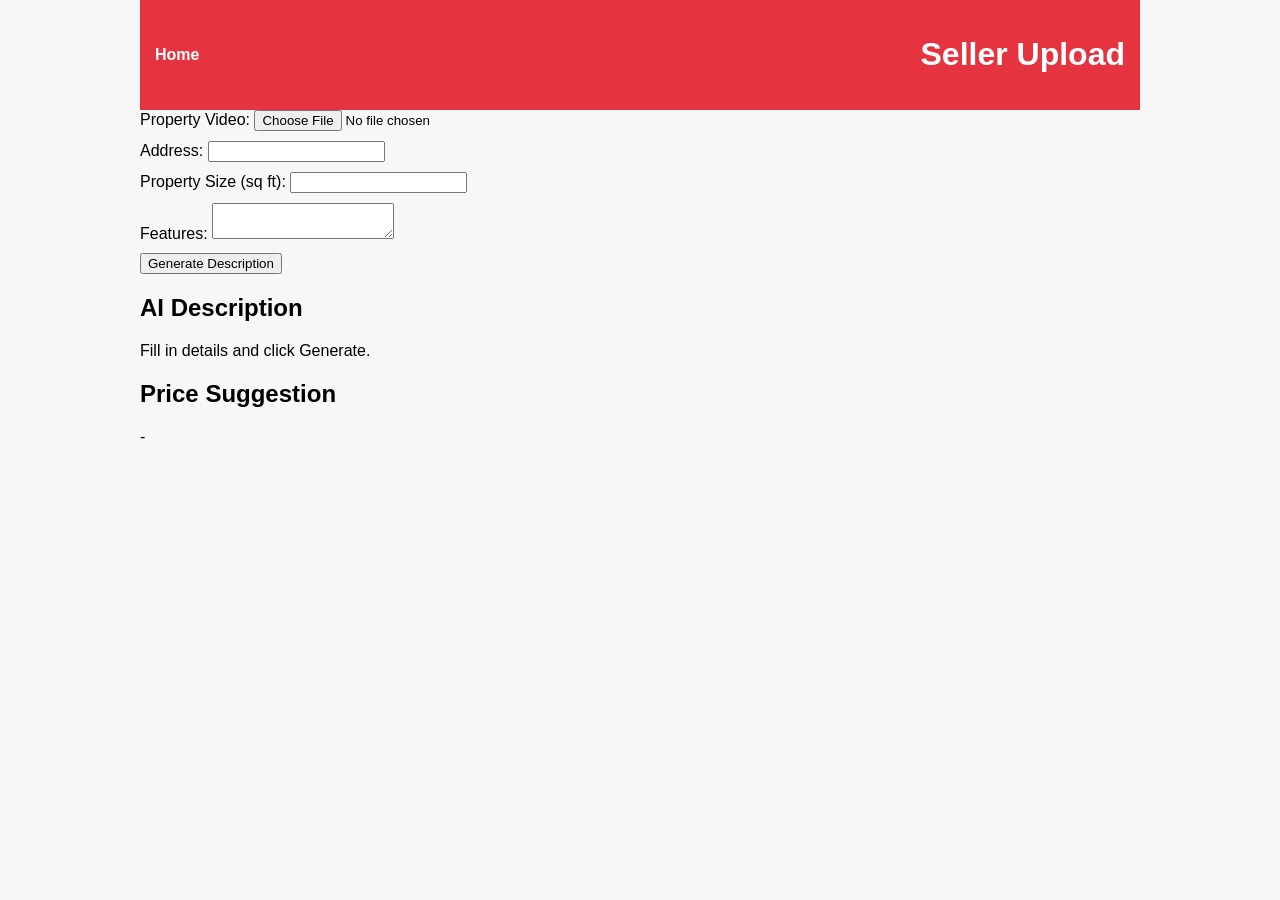
<file: seller.html>
<!DOCTYPE html>
<html lang="en">
<head>
    <meta charset="UTF-8">
    <meta name="viewport" content="width=device-width, initial-scale=1.0">
    <title>Seller Upload - NoAgent Real Estate</title>
    <link rel="stylesheet" href="styles.css">
</head>
<body>
    <header>
        <a href="index.html">Home</a>
        <h1>Seller Upload</h1>
    </header>
    <main>
        <form id="uploadForm">
            <label>Property Video: <input type="file" id="videoInput"></label>
            <label>Address: <input type="text" id="addressInput"></label>
            <label>Property Size (sq ft): <input type="number" id="sizeInput"></label>
            <label>Features: <textarea id="featuresInput"></textarea></label>
            <button type="button" onclick="generateDescription()">Generate Description</button>
        </form>
        <section id="description">
            <h2>AI Description</h2>
            <div id="descriptionOutput">Fill in details and click Generate.</div>
        </section>
        <section id="priceSuggest">
            <h2>Price Suggestion</h2>
            <div id="priceOutput">-</div>
        </section>
    </main>
    <script src="seller.js"></script>
</body>
</html>
</file>
<file: styles.css>
body {
    font-family: Arial, sans-serif;
    margin: 0;
    padding: 0;
    max-width: 1000px;
    margin: auto;
    background: #f7f7f7;
}
header {
    background: #e5333f;
    color: #fff;
    padding: 15px;
    display: flex;
    justify-content: space-between;
    align-items: center;
}
header a {
    color: #fff;
    margin-right: 15px;
    text-decoration: none;
    font-weight: bold;
}
nav a {
    margin-right: 15px;
}
.hero {
    padding: 40px 10px;
    background: #f0f0f0;
    text-align: center;
}
.search-bar {
    display: flex;
    justify-content: center;
    gap: 10px;
    margin-top: 10px;
}
.search-bar input {
    flex: 1;
    padding: 8px;
}
.search-bar button {
    padding: 8px 12px;
}
.property-list {
    display: grid;
    grid-template-columns: repeat(auto-fit, minmax(250px, 1fr));
    gap: 10px;
}
.property-card {
    border: 1px solid #ccc;
    padding: 10px;
    background: #fff;
    box-shadow: 0 2px 4px rgba(0,0,0,0.1);
    border-radius: 4px;
}
.price {
    font-weight: bold;
}
.location {
    color: #555;
}
.property-img {
    width: 100%;
    height: auto;
    display: block;
    margin-bottom: 10px;
}
.agent-icons {
    display: flex;
    gap: 10px;
}
.agent {
    background: #eee;
    padding: 10px;
    cursor: pointer;
}
.agent-panel {
    margin-top: 10px;
    border: 1px solid #ccc;
    padding: 10px;
}
.video-placeholder {
    background: #ddd;
    height: 200px;
    display: flex;
    justify-content: center;
    align-items: center;
    margin-bottom: 10px;
}
.tab-content {
    border: 1px solid #ccc;
    padding: 10px;
    margin-top: 10px;
}
form label {
    display: block;
    margin-bottom: 10px;
}

#filters {
    background: #fff;
    padding: 15px;
    border: 1px solid #ccc;
    margin-bottom: 20px;
}

#recommendations h2 {
    margin-bottom: 10px;
}

@media (max-width: 600px) {
    nav {
        display: block;
    }
}
</file>
